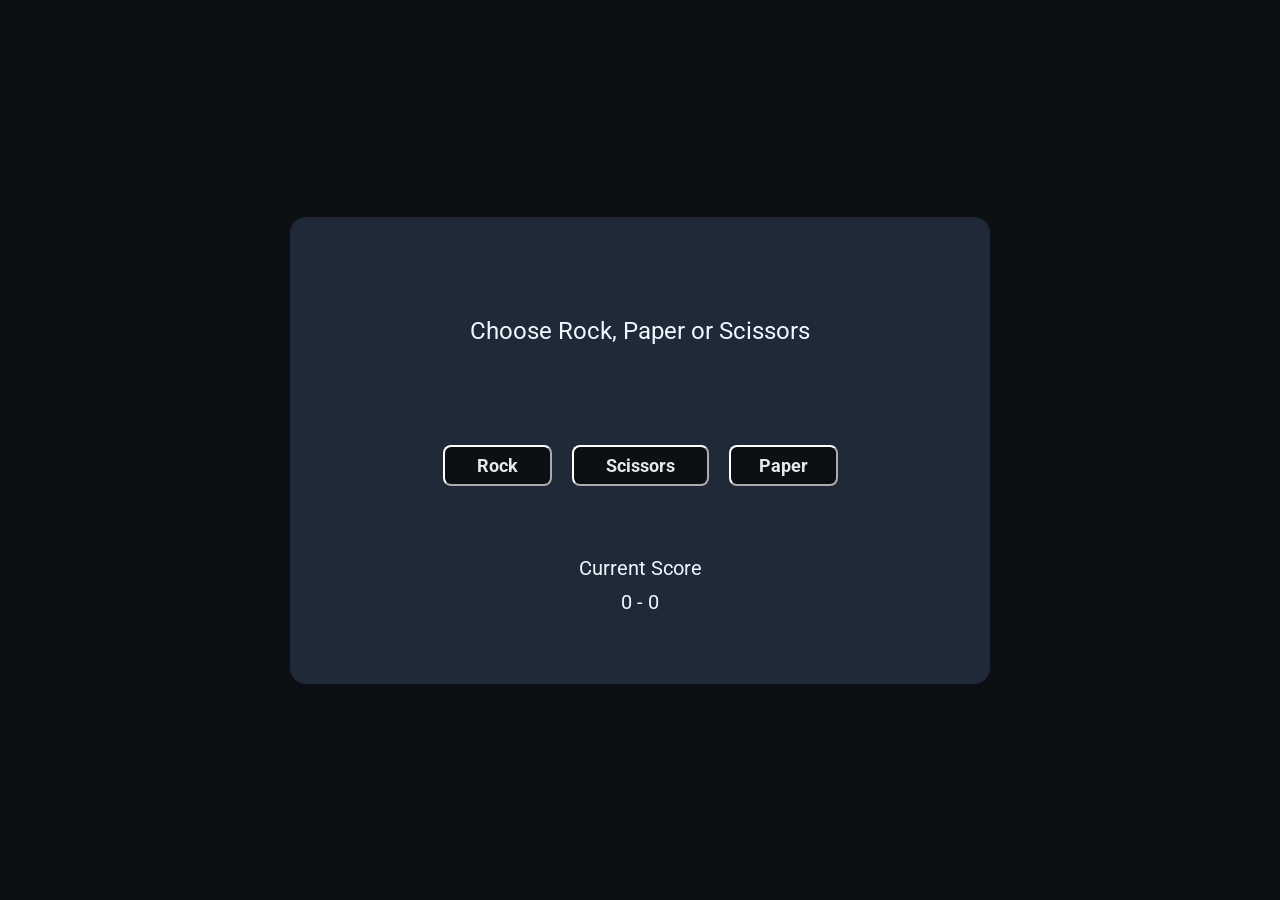
<file: index.html>
<!DOCTYPE html>
<html lang="en">
<head>
    <meta charset="UTF-8">
    <meta http-equiv="X-UA-Compatible" content="IE=edge">
    <meta name="viewport" content="width=device-width, initial-scale=1.0">
    <link rel="stylesheet" href="styles.css"/>
    <link href="https://fonts.googleapis.com/css2?family=Roboto:wght@100;300;600&display=swap" rel="stylesheet">
    <script src="script.js" defer></script>
    <title>Rock, Paper, Scissors Revisited</title>
</head>
<body>
    <div class="container">

        <div class="resultBox">Choose Rock, Paper or Scissors</div>

        <div class="buttons"> 
            <button id="rock">Rock</button>
            <button id="scissors">Scissors</button>
            <button id="paper">Paper</button>
        </div>

        <div class="score">
            <div class="scoreHeading">Current Score</div>
            <div class='scoreCount'></div>
        </div>
            
                


    </div>

</body>

<div class="modal-container" id="modal_container">
    <div class="modal">
        <h1>Game Over</h1>
        <p class="finalResult"></p>
        <button id="playAgain">Play Again</button>
    </div>
</div>
</html>
</file>
<file: styles.css>
body {
    height: 100vh;
    margin: 0;
    padding: 0;
    display: flex;
    flex-direction: column;
    justify-content: center;
    font-family: Roboto, sans-serif;
    background-color: #0c0f14;
}

.container {
    display: flex;
    justify-content: center;
    flex-direction: column;
    align-items: center;
    margin: 0px auto;
    border-radius: 16px;
    border-color: white;
    /* border: 1px solid red; */
    min-height: 350px;
    width: 700px;
    
    background-color: #1F2937;
    
}

.buttons {
    display: flex;
    justify-content: space-between;
    gap: 20px;
    flex: 1 1 auto;
}

.resultBox {
    font-size: 24px;
    color: aliceblue;
    padding: 100px 0px;
}

button {
    background-color: #0c0f14;
    color: #E5E7EB;
    font-size: 18px;
    font-family: inherit;
    font-weight: bold;
    padding: 8px 32px;

    border-radius: 8px;
    border-color: white;
}

#paper {
    padding: 8px 28px;
}

.score {
    font-size: 20px;
    color: aliceblue;
    padding: 70px 0px;
    display: flex;
    flex-direction: column;
    align-self: stretch;
    gap: 10px;
    
    
}

.scoreHeading,
.scoreCount {
    margin: auto;
    
}

 .modal-container {
    background-color: rgba(0,0,0,0.6);
    position: fixed;
    top: 0;
    left: 0;
    width: 100vw;
    height: 100vh;
    display: flex;
    justify-content: center;
    align-items: center;
    opacity: 0;
    pointer-events: none;
    transition: opacity 0.4s ease;
    
 }

p {
    font-size: 20px;
    opacity: 0.7;
}

h1 {
    margin: 10px;
}

.modal {
    background-color: rgb(252, 252, 252);
    width: 300px;
    max-width: 100%;
    padding: 30px 50px;
    border-radius: 30px;
    box-shadow: 0 20px 40px rgba(12, 12, 12, 0.9);
    text-align: center;
}

.modal-container.toggleModal {
    opacity: 1;
    pointer-events: auto;
}


#playAgain {
    cursor: pointer;
    transition: all 250ms ease-in-out;
}

#playAgain:hover {
    background-color: rgb(5, 0, 68);
}
</file>
